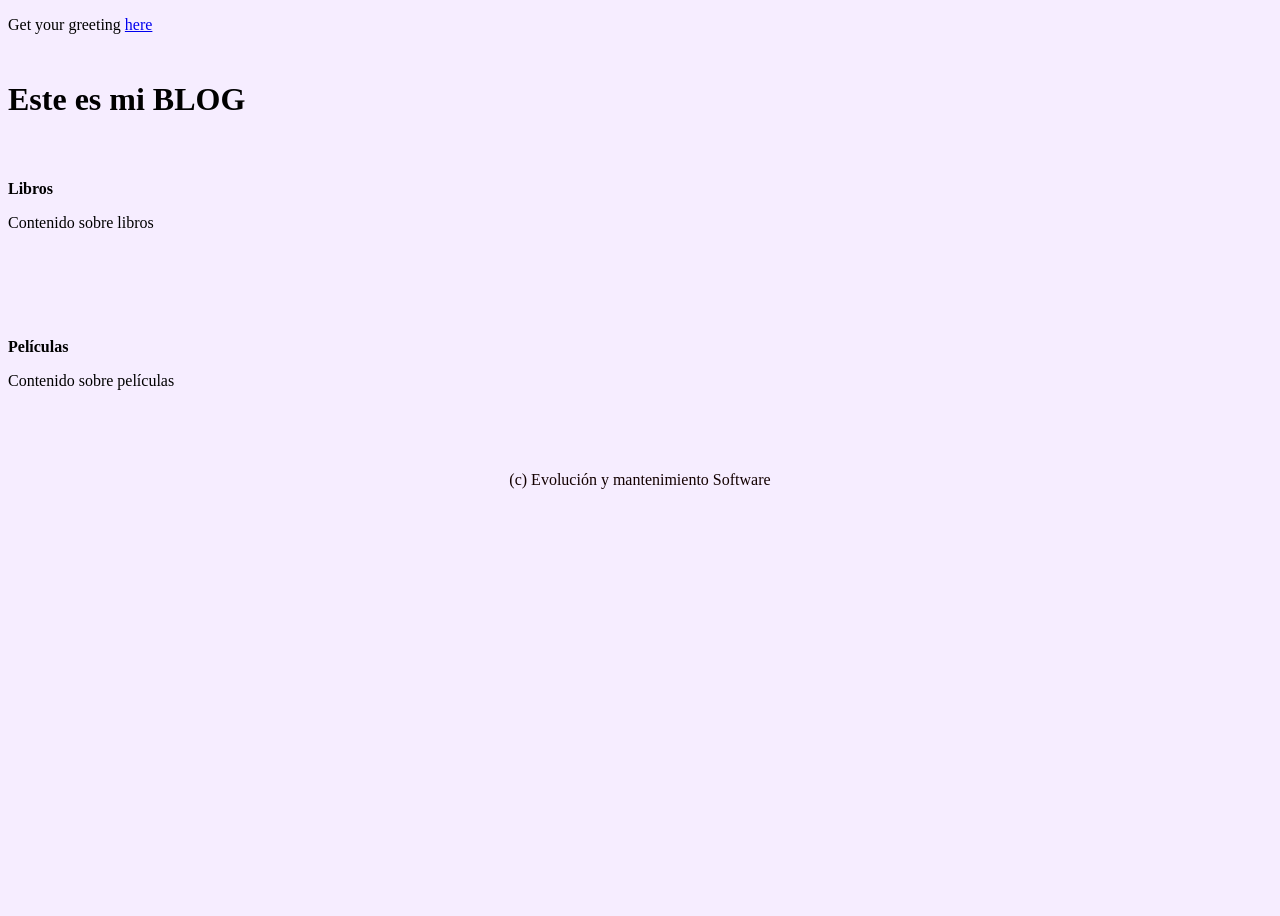
<file: src/main/resources/static/index.html>
<!DOCTYPE HTML>
<html>
<head>
    <title>Blog EMS</title>
    <meta http-equiv="Content-Type" content="text/html; charset=UTF-8" />
    <link rel="stylesheet" href="css/style.css">
</head>
<body>
<p>Get your greeting <a href="/greeting">here</a></p>
<!-- Cabecera -->
<header>
    
    <h1>Este es mi BLOG</h1>

</header>
<!-- Contenido -->
<section>
    <b>Libros</b>
    <p>Contenido sobre libros</p>
</section>
<section>
    <b>Películas</b>
    <p>Contenido sobre películas</p>
</section>
<!-- Pie de pagina -->
<footer>
    (c) Evolución y mantenimiento Software
</footer>
</body>
</html>
</file>
<file: src/main/resources/static/css/style.css>
html,body {
    height:100%;
    background: #f6edff;
}
header {
    display:block;
    background: #f6edff;
    padding:10px 0px;
}
section {
    width: 79%;
    float: left;
    overflow: auto;
    padding-bottom: 60px;
    padding-top:30px;
    color: #000000;
}
footer {
    position: relative;
    margin-top: -50px;
    height: 40px;
    padding:5px 0px;
    clear: both;
    background: #f6edff;
    text-align: center;
    color: #130000;
}
</file>
